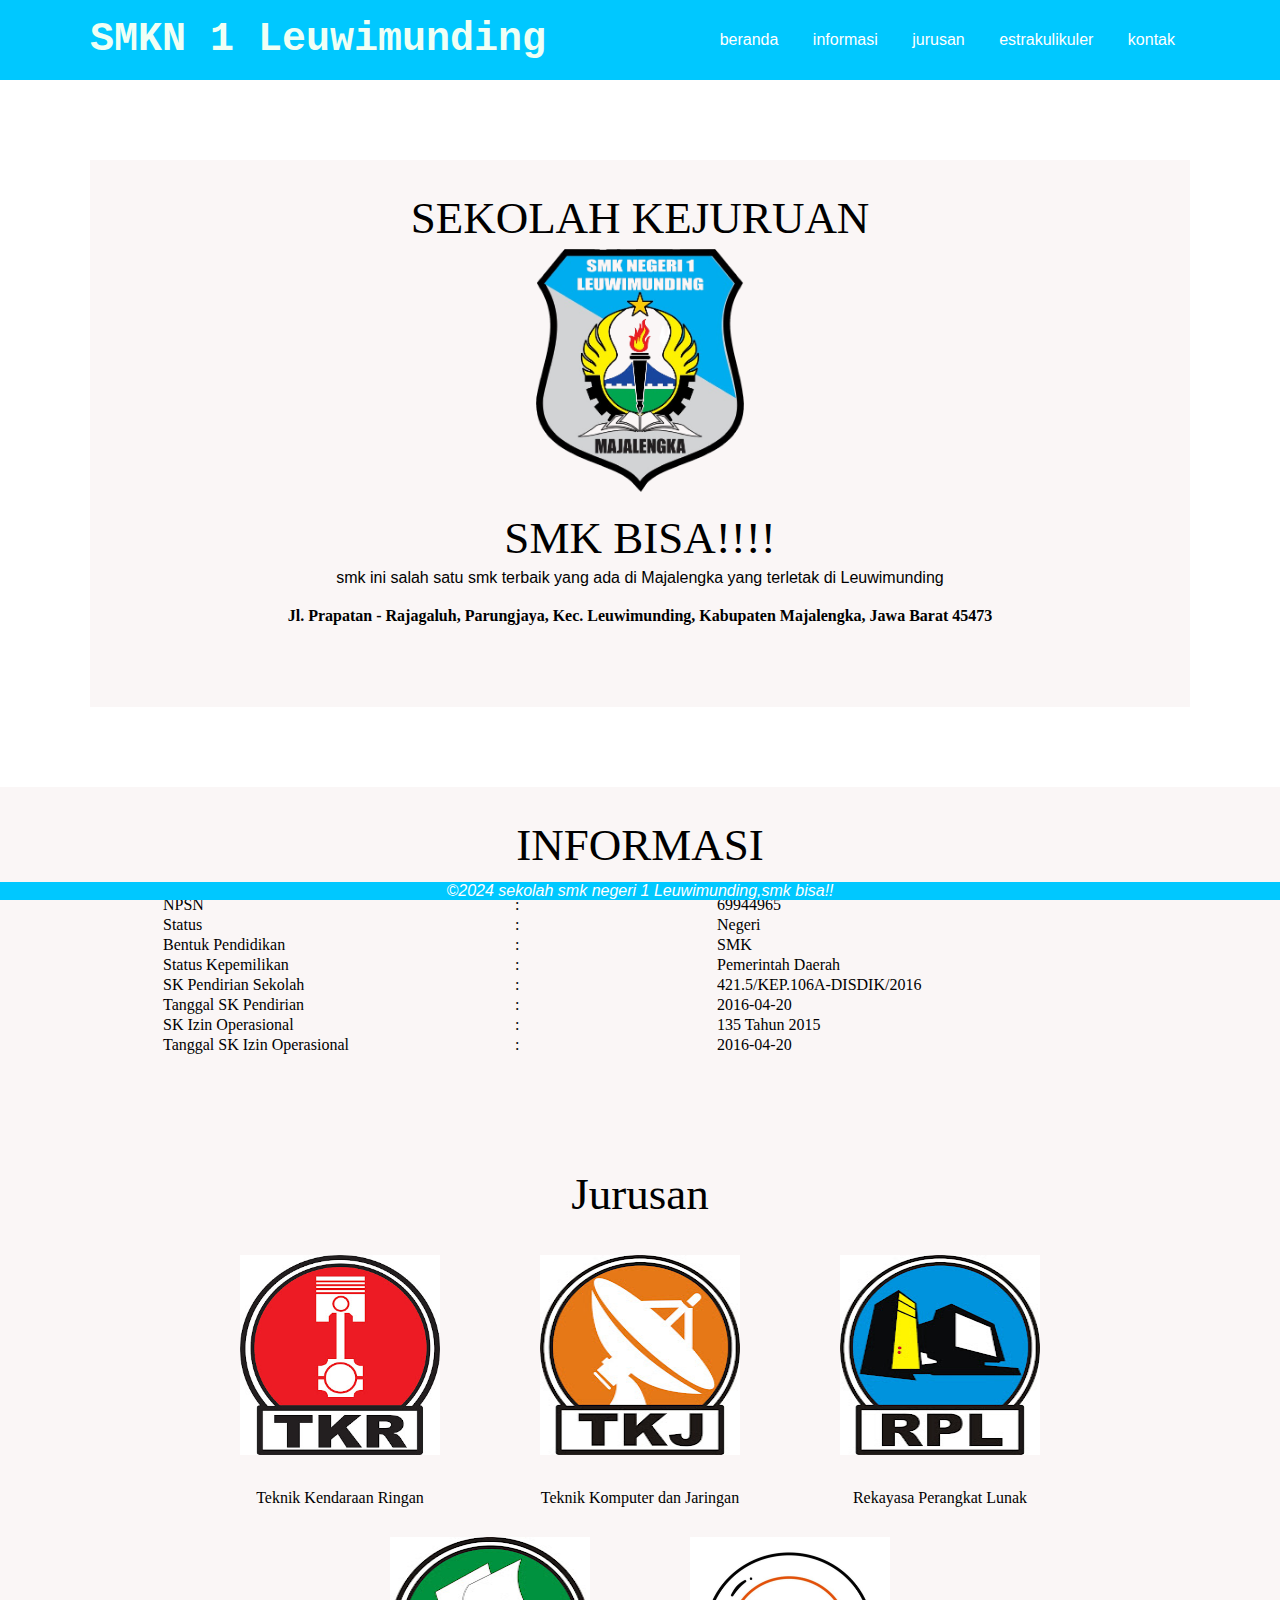
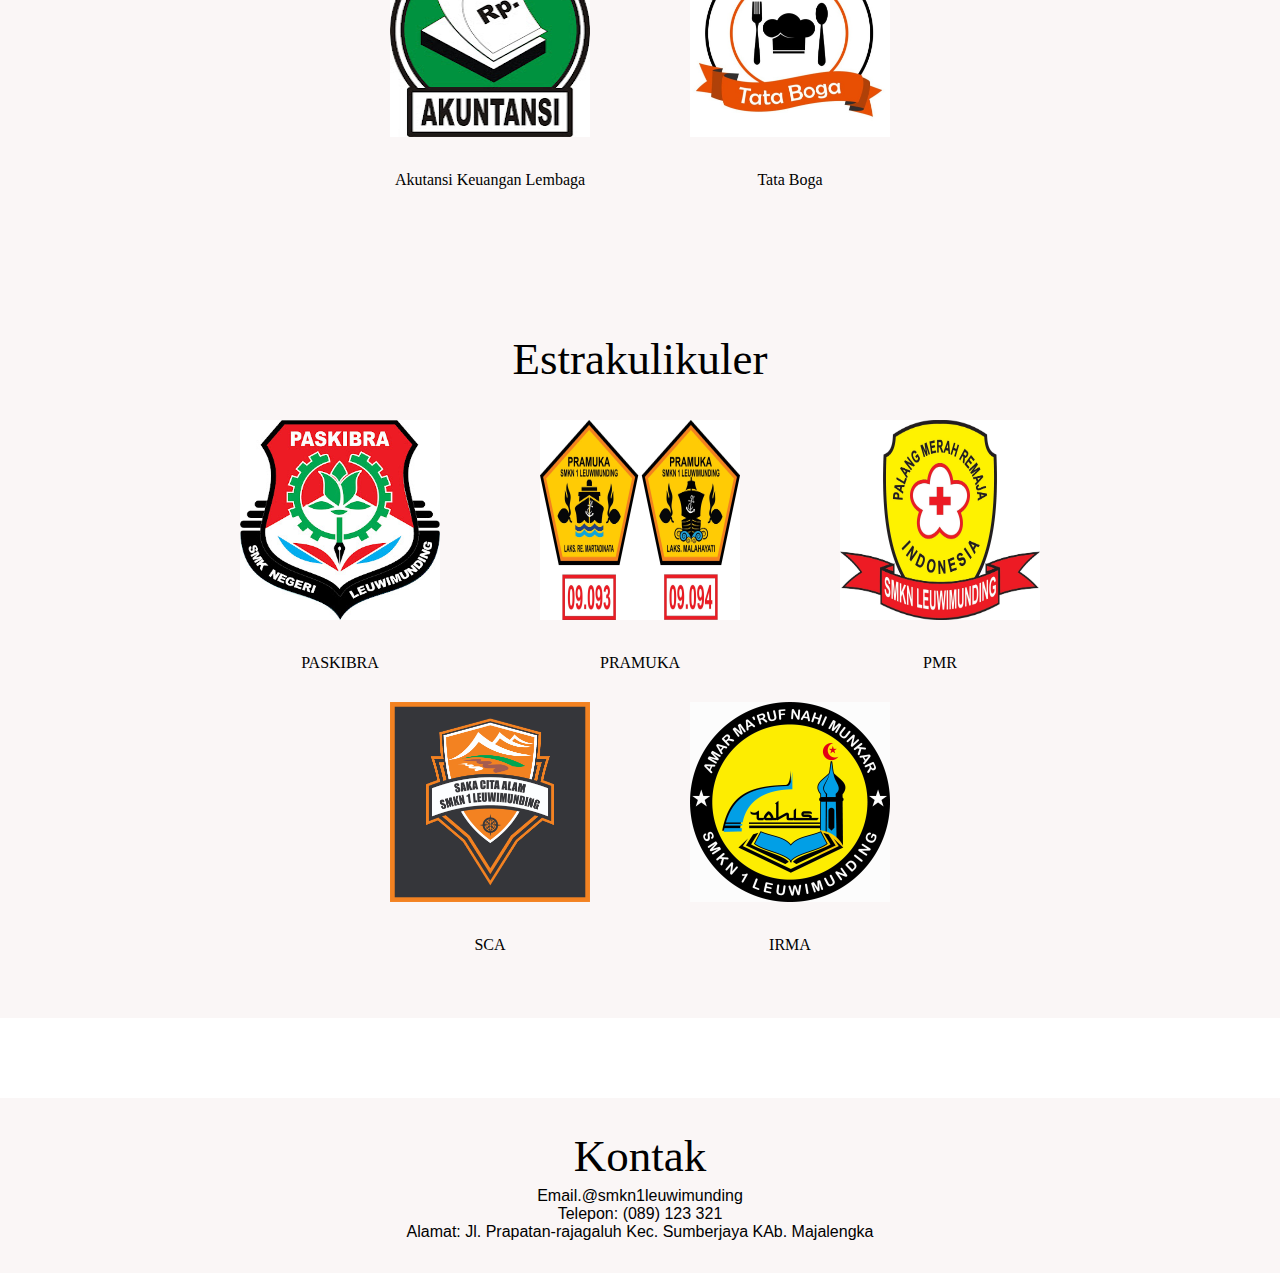
<file: index.html>
<!DOCTYPE html>
<html lang="en">
  <head>
    <meta charset="UTF-8" />
    <meta name="viewport" content="width=device-width, initial-scale=1.0" />
    <link rel="stylesheet" href="style.css" />
    <title>Web sekolah</title> 
  </head>
  <body>
    <nav>
      <div class="wrapper">
        <div class="logo">SMKN 1 Leuwimunding</div>
        <div class="menu">
          <ul>
            <li><a href="#beranda">beranda</a></li>
            <li><a href="#informasi">informasi</a></li>
            <li><a href="#Jurusan">jurusan</a></li>
            <li><a href="#Eskul">estrakulikuler</a></li>
            <li><a href="#kontak">kontak</a></li>
          </ul>
        </div>
      </div> 
    </nav>
    <div class="wrapper">
        <section id="beranda">
           <h2>SEKOLAH KEJURUAN</h2>
           
          <img src="1.png" width="20%" >
          <div class="kolom">
            <h2>SMK BISA!!!!</h2>
            <p>smk ini salah satu smk terbaik yang ada di Majalengka yang terletak di Leuwimunding</p>  
            <p class="deskripsi">Jl. Prapatan - Rajagaluh, Parungjaya, Kec. Leuwimunding, Kabupaten Majalengka, Jawa Barat 45473</p>
          </div>
        </section>
    </div>   
     <div class="informasi-i">
      <section id="informasi">
      <h2>INFORMASI</h2>
      <br>
        <table border="0">
          <tr>
            <td width="350">NPSN</td>
            <td width="200">:</td>
            <td width="400">69944965</td>
          </tr>
          <tr>
            <td>Status</td>
            <td>:</td>
            <td>Negeri</td>
          </tr>
          <tr>
            <td>Bentuk Pendidikan</td>
            <td>:</td>
            <td>SMK</td>
          </tr>
          <tr>
            <td>Status Kepemilikan</td>
            <td>:</td>
            <td>Pemerintah Daerah</td>
          </tr>
          <tr>
            <td>SK Pendirian Sekolah</td>
            <td>:</td>
            <td>421.5/KEP.106A-DISDIK/2016</td>
          </tr>
          <tr>
            <td>Tanggal SK Pendirian</td>
            <td>:</td>
            <td>2016-04-20</td>
          </tr>
          <tr>
            <td>SK Izin Operasional</td>
            <td>:</td>
            <td>135 Tahun 2015</td>
          </tr>
          <tr>
            <td>Tanggal SK Izin Operasional</td>
            <td>:</td>
            <td>2016-04-20</td>
          </tr>
        </table>
      <section id="Jurusan">
        <h2>Jurusan</h2>
        <div class="container">
        <div>
          <img src="tkr.jpg" width="50%">
          <p>Teknik Kendaraan Ringan</p>
        </div>
        <br>
        <br>
        <div>
          <img src="tkj.jpg" width="50%">
          <p>Teknik Komputer dan Jaringan</p>
        </div>
        <br>
        <br>
        <div>
          <img src="rpl.jpg" width="50%">
          <p>Rekayasa Perangkat Lunak</p>
        </div>
        <br>
        <br>
        <div>
          <img src="akl.jpg" width="50%">
          <p>Akutansi Keuangan Lembaga</p>
        </div>
        <br>
        <br>
        <div>
          <img src="tb.jpeg" width="50%">
          <p>Tata Boga</p>
        </div>
        </div>
      </section>
      <section id="Eskul">
        <h2>Estrakulikuler</h2>
        <div class="container">
        <div>
          <img src="paskib.jpg" width="50%">
          <p>PASKIBRA</p>
        </div>
        <br>
        <br>
        <div>
          <img src="pramuka.jpg" width="50%">
          <p>PRAMUKA</p>
        </div>
        <br>
        <br>
        <div>
          <img src="pmr.jpg" width="50%">
          <p>PMR</p>
        </div>
        <br>
        <br>
        <div>
          <img src="sca.jpg" width="50%">
          <p>SCA</p>
        </div>
        <br>
        <br>
        <div>
          <img src="irma.jpg" width="50%">
          <p>IRMA</p>
        </div>
        </div>
      </section>
      </section>
    </div>  
    <section id="kontak">
       <h2>Kontak</h2>
       <p align="left">Email.@smkn1leuwimunding</p>
       <p align="left">Telepon: (089) 123 321</p>
       <p align="left">Alamat: Jl. Prapatan-rajagaluh Kec. Sumberjaya KAb. Majalengka</p>
    </section>                                               
    <footer>
       <p><i>&copy;2024 sekolah smk negeri 1 Leuwimunding,smk bisa!!</i></p>
    </footer>
  </body>
</html>
</file>
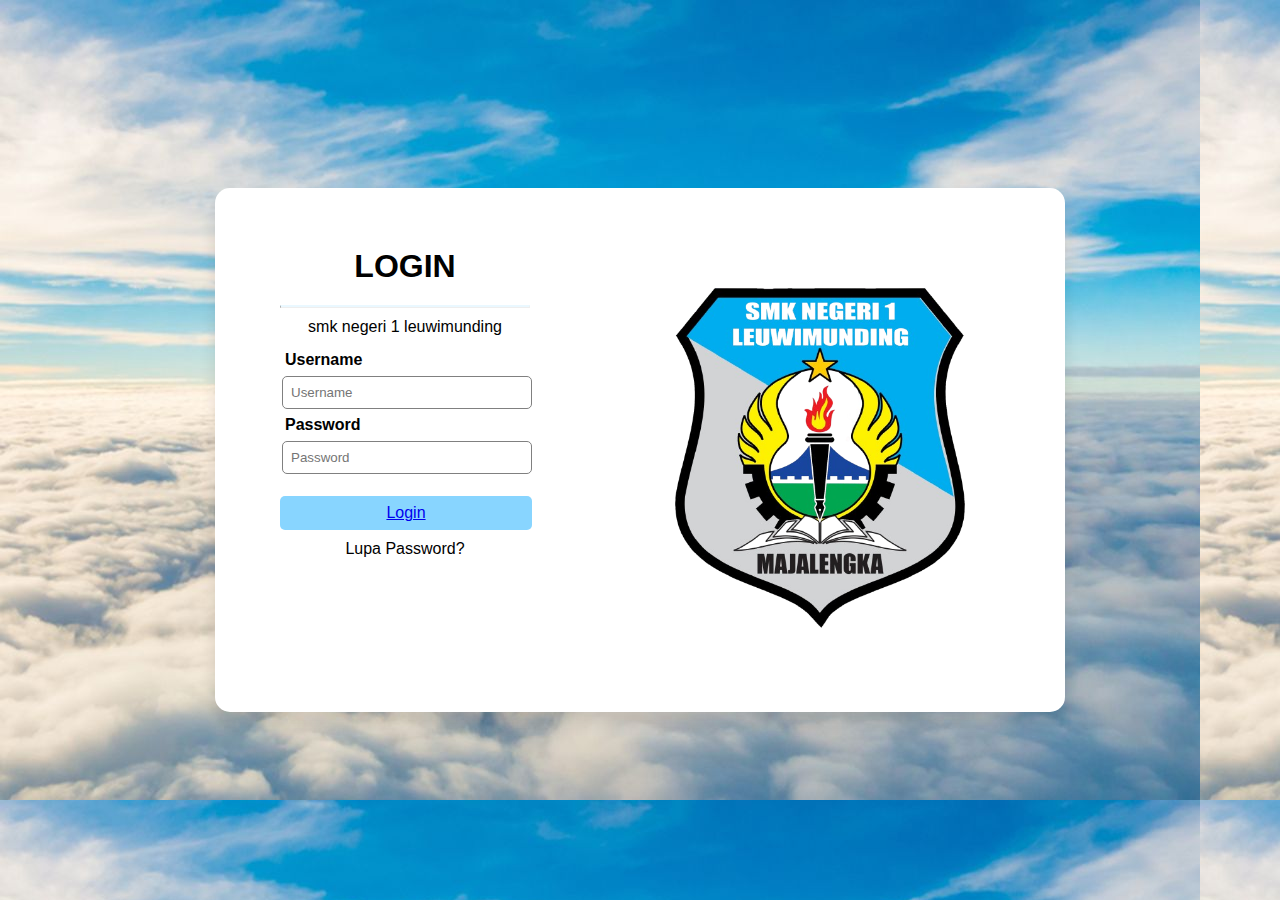
<file: from.html>
<!DOCTYPE html>
<html lang="en">

<head>
    <meta charset="UTF-8">
    <meta http-equiv="X-UA-Compatible" content="IE=edge">
    <meta name="viewport" content="width=device-width, initial-scale=1.0">
    <title>smkn1leuwimunding</title>
    <link rel="stylesheet" href="style1.css">
</head> 

<body>
    <div class="container">
        <div class="login">
            <form action="login">
                <h1>Login</h1>
                <hr>
                <p>smk negeri 1 leuwimunding</p>
                <label>Username</label>
                <input type="text" placeholder="Username">
                <label>Password</label>
                <input type="password" placeholder="Password">
                <button><a href="index.html" target="_blank">Login</a></button>
                <p>
                    <a>Lupa Password?</a>
                </p>
            </form>
        </div>
        <div class="right">
            <img src="1.png" >
        </div>
    </div>
</body>
</html>
</file>
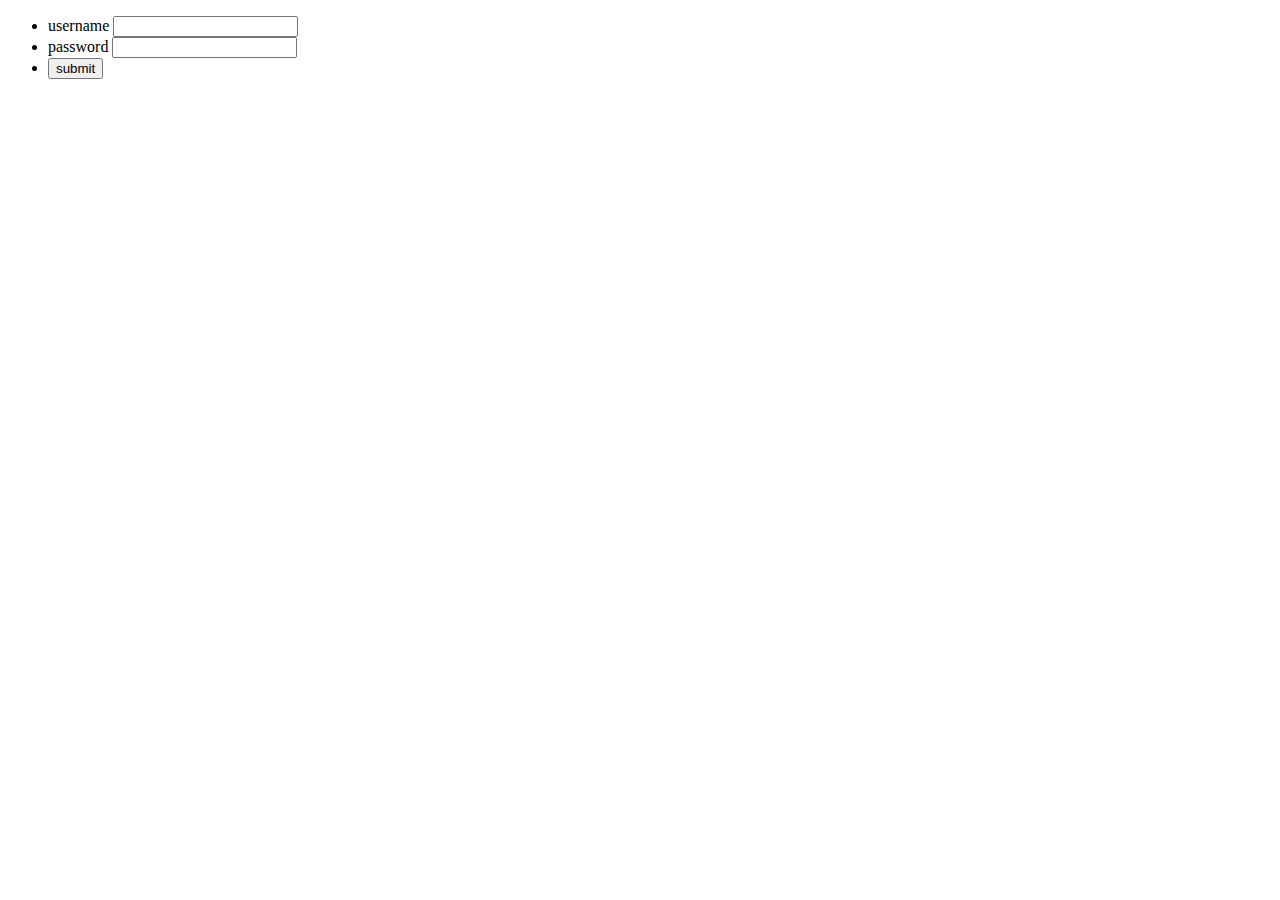
<file: index1.html>
<!DOCTYPE html>
<html> 
<head>
	<title>user</title>
</head>
<body>
  <form action="login.php" method="post">
  	<ul>
  		<li>
  			<label for="username">username</label>
  			<input type="text" name="username" id="username">
  		</li>
  		<li>
  			<label for="password">password</label>
  			<input type="text" name="password" id="password">
  		</li>
  		<li>
  			<button type="submit">submit</button>
  		</li>
  	</ul>
  </form>
</body>
</html>
</file>
<file: style.css>
*{
  text-decoration: none;
  margin: 0;
  padding: 0;
}

body {
  margin: 0px;
  padding: 0px;
  font-family: 'Open Sans',sans-serif;
}

.wrapper{ 
  width: 1100px;
  margin: auto;   
}

.logo {
  font-size: 40px;
  font-weight: 600;
  float: left;
  font-family: Courier;
  color: rgb(239, 255, 245);
}

.menu {
  float: right;
}

nav {
  width: 100%;
  margin: auto;
  display: flex;
  line-height: 80px;
  position: sticky;
  position: relative;
  top: 0;
  background: rgb(0, 200, 255);
}

nav ul {
  list-style-type: none;
  padding: 0;
}

nav ul li {
  display: inline;
  margin: 15px;
}

nav ul li a {
  color: white;
 text-decoration: none;
 display: inline-block;
 transition: color 0,3s, transform 0.3s;
}

nav ul li a:hover{
  text-decoration: none;
  font-size: 20px;
  color: black;
  transform: scale(1.1);
}

section {
  margin-top: 80px;
  display: grid;
  place-items: center;
}

.kolom {
  margin-top: 20px;
  margin-bottom: 50px;
  display: grid;
  place-items: center;
}

.kolom .deskripsi {
  margin-top: 20px;
  font-weight: bold;
  font-family: 'comic sans-ms';
  color: black;
  display: grid;
  place-items: center;
}

h2 {
  font-family: 'comic sans-ms';
  font-weight: 500;
  font-size: 45px;
  margin-bottom: 5px;
  color: black;
  width: 100%;
  display: grid;
  place-items: center;
}

.container {
  display: flex;
  justify-content: center;
  align-items: center;
  flex-wrap: wrap;
  text-align: center;
}

.container img {
  width: 200px;
  height: 200px;
  margin: 30px;
  margin-left: 50px;
  margin-right: 50px;
  font-weight: 600;
  top: 10px;
}

section {
  padding: 2em;
  background-color: rgb(250, 246, 246);
}

.informasi-i {
  font-family: 'comic sans-ms';
}
footer {
   background-color:  rgb(0, 200, 255);
   color: rgb(255, 255, 255);
   text-align: center;
   position: fixed;
   width: 100%;
   bottom: 0;
}
</file>
<file: style1.css>
* {
    margin: 0;
    padding: 0;
    box-sizing: border-box;
    font-family:'Gill Sans', 'Gill Sans MT', Calibri, 'Trebuchet MS', sans-serif;
}

body {
    display: flex;
    justify-content: center;
    align-items: center;
    min-height: 100vh; 
    background: url('2.jpg')
}
.container .right img {
    width: 450px;
    height: 500PX;
    margin-top: 20px;
    margin-right: 20px;
    padding: 80px;
}

.container {
    width: 100%;
    display: flex;
    max-width: 850px;
    background: #fff;
    border-radius: 15px;
    box-shadow: 0 10px 15px rgba(0, 0, 0, 0.1);
}

.login {
    width: 400px;
}

form {
    width: 250px;
    margin: 60px auto;
}

h1 {
    margin: 20px;
    text-align: center;
    font-weight: bolder;
    text-transform: uppercase;
}

hr {
    border-top: 2px solid #88d5ff2c;
}

p {
    text-align: center;
    margin: 10px;
}

.right img {
    width: 450px;
    height: 100%;
    border-top-right-radius: 15px;
    border-bottom-right-radius: 15px;
}

form label {
    display: block;
    font-size: 16px;
    font-weight: 600;
    padding: 5px;
}

input {
    width: 100%;
    margin: 2px;
    border: none;
    outline: none;
    padding: 8px;
    border-radius: 5px;
    border: 1px solid gray;
}

button {
    border: none;
    outline: none;
    padding: 8px;
    width: 252px;
    color: #fff;
    font-size: 16px;
    cursor: pointer;
    margin-top: 20px;
    border-radius: 5px;
    background: #88d5ff;
}

button:hover {
    background: #e6e6e6;
}


@media (max-width: 880px) {
    .container {
        width: 100%;
        max-width: 750px;
        margin-left: 20px;
        margin-right: 20px;
    }

    form {
        width: 300px;
        margin: 20px auto;
    }

    .login {
        width: 400px;
        padding: 20px;
    }

    button {
        width: 100%;
    }

}
</file>
